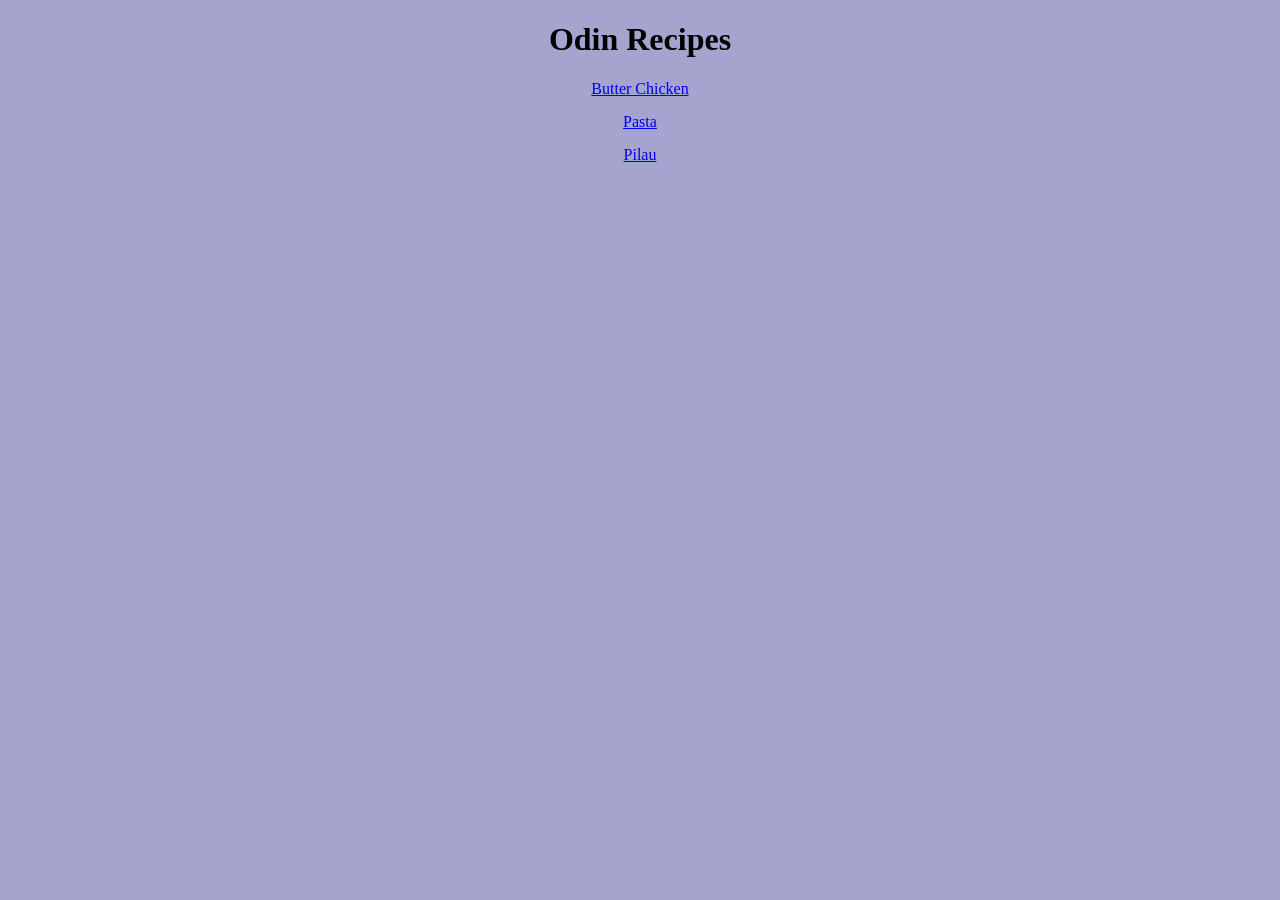
<file: index.html>
<!DOCTYPE html>
<html lang="en">
<head>
    <meta charset="UTF-8">
    <meta name="viewport" content="width=device-width, initial-scale=1.0">
    <link rel="stylesheet" href="styles.css">
    <title>Document</title>
</head>
<body>
    <h1>Odin Recipes</h1>
    <ul class="lists">
        <li><a href="recipes/butter-chicken.html">Butter Chicken</a></li>
        <li><a href="recipes/pasta.html">Pasta</a></li>
        <li><a href="recipes/pilau.html">Pilau</a></li>
    </ul>
    <a href="recipes/butter-chicken.html"></a>
    <a href="recipes/pasta.html"></a>
    <a href="recipes/pilau.html"></a>
    
</body>
</html>
</file>
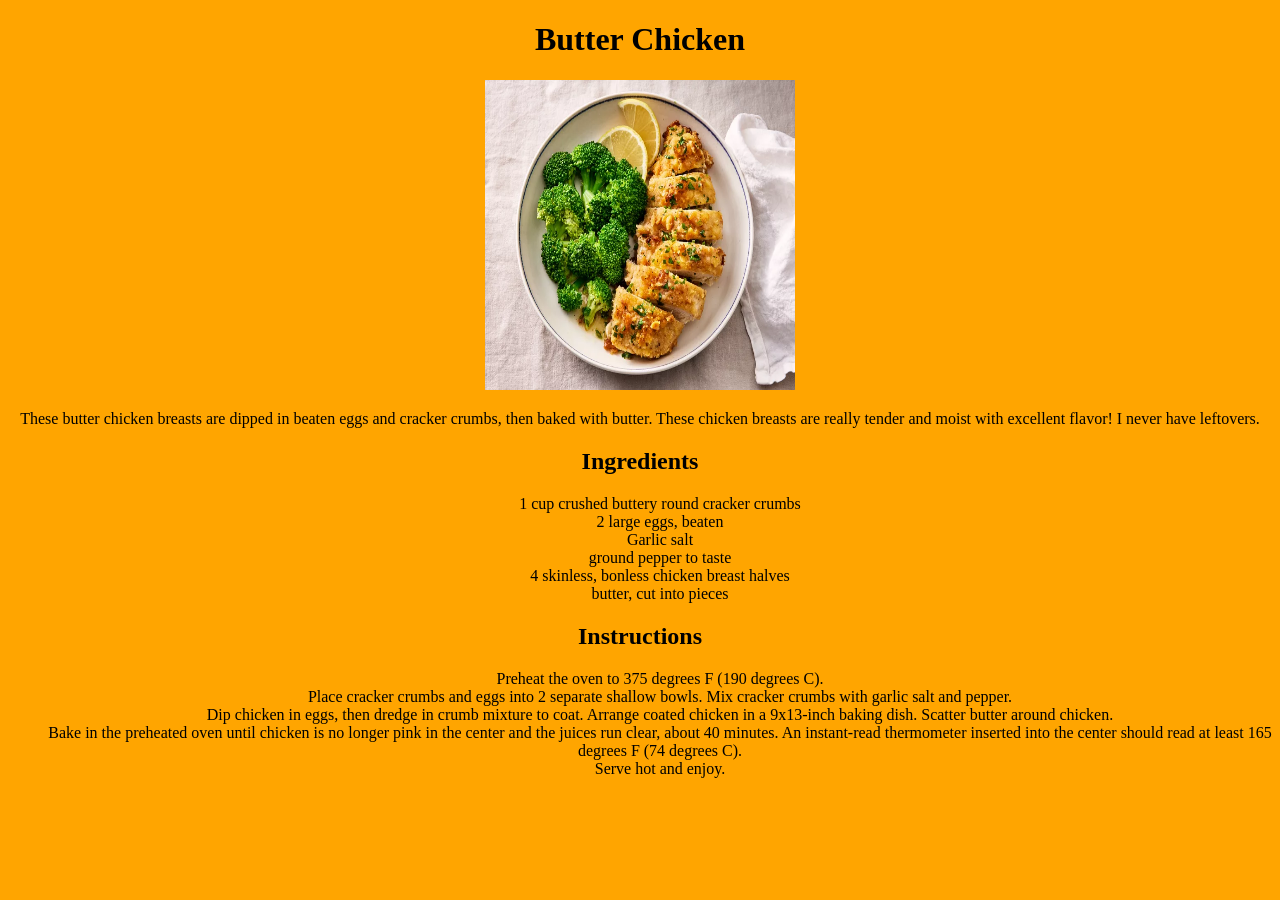
<file: recipes/butter-chicken.html>
<!DOCTYPE html>
<html lang="en">
<head>
    <meta charset="UTF-8">
    <meta name="viewport" content="width=device-width, initial-scale=1.0">
    <link rel="stylesheet" href="butter.css">
    <title>Butter Chicken</title>
</head>
<body>
    <h1>Butter Chicken</h1>
    <img src="../butter.webp" height="310" width="310" alt="chicken">
    <p> These butter chicken breasts are dipped in beaten eggs and cracker crumbs, then baked with butter. These chicken breasts are really tender and moist with excellent flavor! I never have leftovers.</p>
    <h2>Ingredients</h2>
    <ul class="list">
        <li>1 cup crushed buttery round cracker crumbs</li>
        <li>2 large eggs, beaten</li>
        <li>Garlic salt</li>
        <li>ground pepper to taste</li>
        <li>4 skinless, bonless chicken breast halves</li>
        <li>butter, cut into pieces</li>
    </ul>
    <h2>Instructions</h2>
    <ul class="list">
        <li> Preheat the oven to 375 degrees F (190 degrees C). </li>
        <li> Place cracker crumbs and eggs into 2 separate shallow bowls. Mix cracker crumbs with garlic salt and pepper. </li>
        <li> Dip chicken in eggs, then dredge in crumb mixture to coat. Arrange coated chicken in a 9x13-inch baking dish. Scatter butter around chicken. </li>
        <li> Bake in the preheated oven until chicken is no longer pink in the center and the juices run clear, about 40 minutes. An instant-read thermometer inserted into the center should read at least 165 degrees F (74 degrees C). </li>
        <li>Serve hot and enjoy.</li>
    </ul>
</body>
</html>
</file>
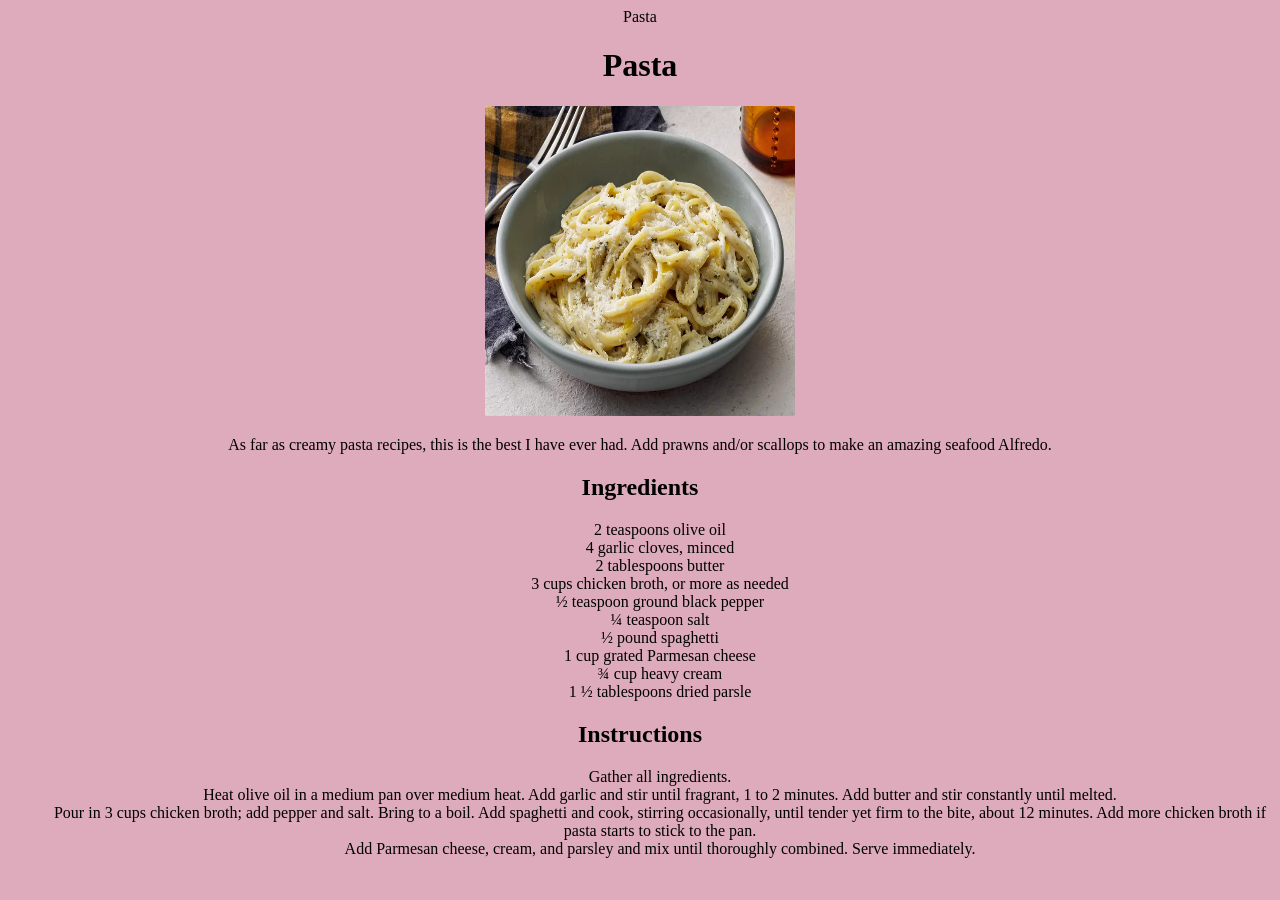
<file: recipes/pasta.html>
<!DOCTYPE html>
<html lang="en">
<head>
    <meta charset="UTF-8">
    <meta name="viewport" content="width=device-width, initial-scale=1.0">
   <link rel="stylesheet" href="pasta.css"
    <title>Pasta</title>
</head>
<body>
    <h1>Pasta</h1>
    <img src="../pasta.webp" height="310" width="310" alt="Pasta">

    <p>As far as creamy pasta recipes, this is the best I have ever had. Add prawns and/or scallops to make an amazing seafood Alfredo. </p>
    <h2>Ingredients</h2>
    <ul class="list">
       <li>2 teaspoons olive oil</li>
            
       <li>4 garlic cloves, minced</li>
            
       <li>2 tablespoons butter</li>
            
       <li>3 cups chicken broth, or more as needed</li>
            
       <li>½ teaspoon ground black pepper</li>
            
       <li>¼ teaspoon salt</li>
            
       <li>½ pound spaghetti</li>
            
       <li>1 cup grated Parmesan cheese</li>
            
       <li>¾ cup heavy cream</li>
            
       <li>1 ½ tablespoons dried parsle</li>
    </ul>
    <h2>Instructions</h2>
    <ul class="list">
        <li> Gather all ingredients. </li>
        <li> Heat olive oil in a medium pan over medium heat. Add garlic and stir until fragrant, 1 to 2 minutes. Add butter and stir constantly until melted. </li>
        <li> Pour in 3 cups chicken broth; add pepper and salt. Bring to a boil. Add spaghetti and cook, stirring occasionally, until tender yet firm to the bite, about 12 minutes. Add more chicken broth if pasta starts to stick to the pan. </li>
        <li> Add Parmesan cheese, cream, and parsley and mix until thoroughly combined. Serve immediately. </li>
    </ul>
</body>
</html>
</file>
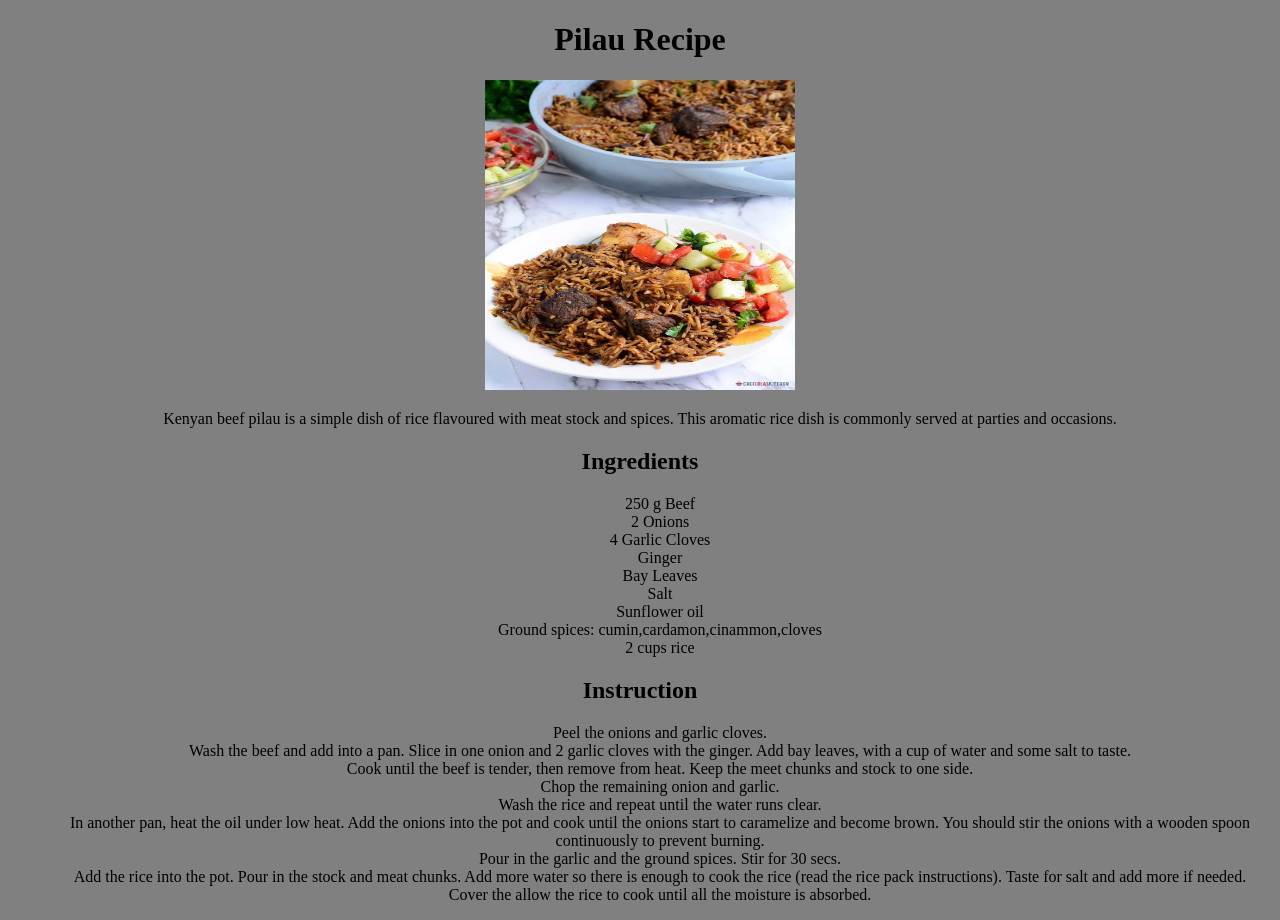
<file: recipes/pilau.html>
<!DOCTYPE html>
<html lang="en">
<head>
    <meta charset="UTF-8">
    <meta name="viewport" content="width=device-width, initial-scale=1.0">
    <link rel="stylesheet" href="pilau.css">
    <title>Document</title>
</head>
<body>
    <h1>Pilau Recipe</h1>
    <img src="../pilau.webp" height="310" width="310" alt="Pilau">
    <p>Kenyan beef pilau is a simple dish of rice flavoured with meat stock and spices. This aromatic rice dish is commonly served at parties and occasions.
    </p>
    <h2>Ingredients</h2>
    <ul class="list">
        <li>250 g Beef </li>
        <li>2 Onions </li>
        <li>4 Garlic Cloves </li>
        <li>Ginger </li>
        <li>Bay Leaves </li>
        <li>Salt </li>
        <li>Sunflower oil </li>
        <li>Ground spices: cumin,cardamon,cinammon,cloves </li>
        <li> 2 cups rice</li>
    </ul>
    <h2>Instruction</h2>
    <ul class="list">
        <li>Peel the onions and garlic cloves.</li>
        <li>Wash the beef and add into a pan. Slice in one onion and 2 garlic cloves with the ginger. Add bay leaves, with a cup of water and some salt to taste.</li>
        <li>Cook until the beef is tender, then remove from heat. Keep the meet chunks and stock to one side.</li>
        <li>Chop the remaining onion and garlic.</li>
        <li>Wash the rice and repeat until the water runs clear.</li>
        <li>In another pan, heat the oil under low heat. Add the onions into the pot and cook until the onions start to caramelize and become brown. You should stir the onions with a wooden spoon continuously to prevent burning.</li>
        <li>Pour in the garlic and the ground spices. Stir for 30 secs.</li>
        <li>Add the rice into the pot. Pour in the stock and meat chunks. Add more water so there is enough to cook the rice (read the rice pack instructions). Taste for salt and add more if needed.</li>
        <li>Cover the allow the rice to cook until all the moisture is absorbed.</li>
    </ul>
</body>
</html>
</file>
<file: styles.css>
* {
    background-color: rgb(164, 164, 207);
    text-align: center;
}
.lists {
    list-style-type: none;
    padding: 0%;
}
.lists li {
    margin-bottom: 15px;
}
</file>
<file: recipes/butter.css>
* {
    background-color: orange;
    text-align: center;
}
.list {
    list-style-type: none;

}
</file>
<file: recipes/pasta.css>
* {
    background-color: rgb(221, 171, 188);
    text-align: center;
}
.list {
    list-style-type: none;

}
</file>
<file: recipes/pilau.css>
* {
    background-color: gray;
    text-align: center;
}
.list {
    list-style-type: none;

}
</file>
